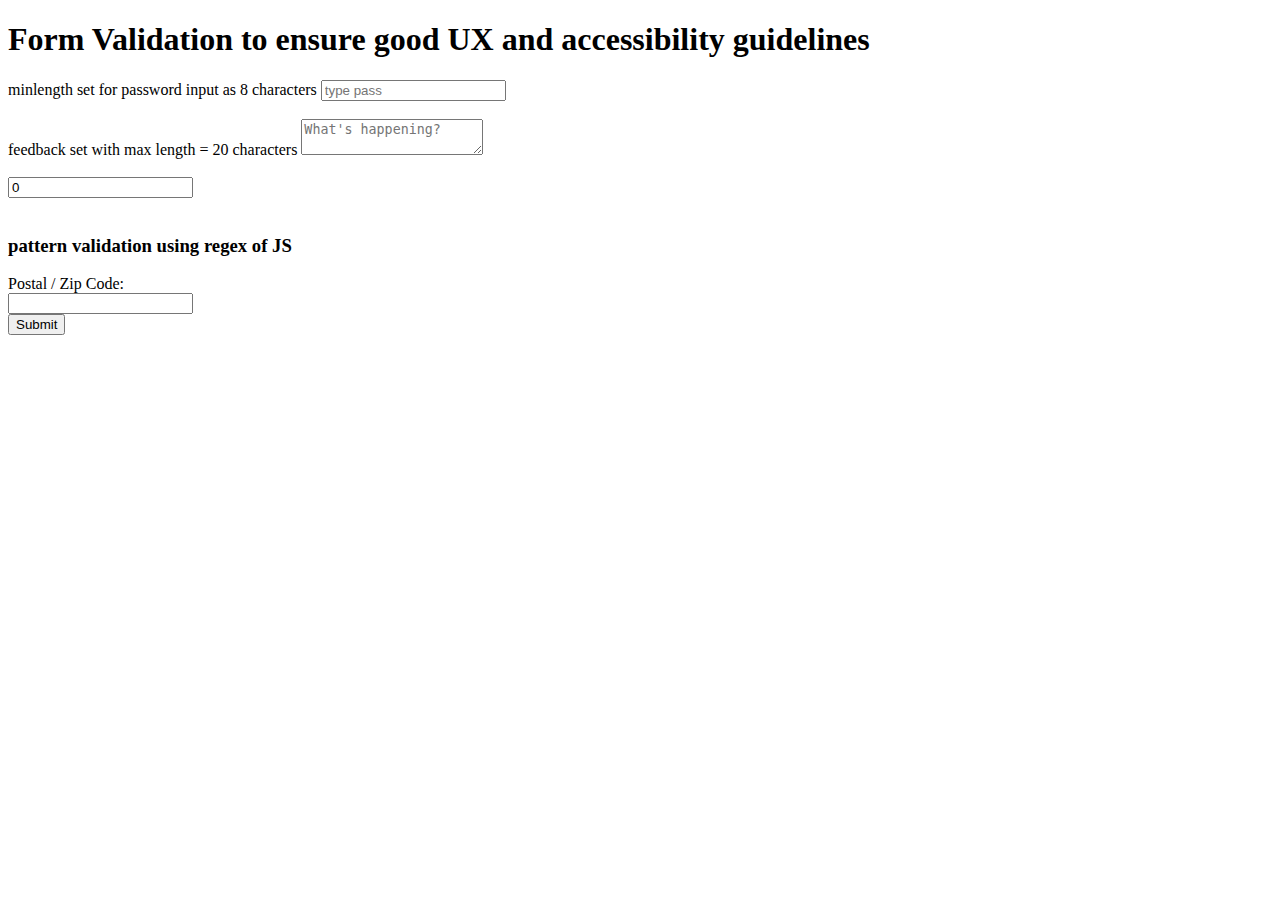
<file: form-validation/index.html>
<!DOCTYPE html>
<html lang="en">
<head>
    <meta charset="UTF-8">
    <meta name="viewport" content="width=device-width, initial-scale=1.0">
    <title>Form Validation</title>
    <link rel="stylesheet" href="styles.css">
</head>
<body>
    <h1>Form Validation to ensure good UX and accessibility guidelines</h1>
    
    <form action="#" method="get">
        <div>
            <label for="user-password">minlength set for password input as 8 characters</label>
            <input type="password" name = password placeholder="type pass" id="user-password" minlength="8">
        </div>
        <br>
        <div>
            <label for="feedback">feedback set with max length = 20 characters</label>
            <textarea id="feedback" placeholder="What's happening?" maxlength="20"></textarea>
        </div>
        <br>
        <div>
            <input type="number" id="quantity" name="quantity" min="1" value="0">
        </div>
        <br>
        <h3>pattern validation using regex of JS</h3>
        <div>
            <label for="zip_code">Postal / Zip Code:</label>
          </div>
        
          <input type="text" id="zip_code" name="zip_code" pattern="(\d{5}([\-]\d{4})?)" required>
        
          <div>
            <button type="submit">Submit</button>
          </div>
    </form>
</body>
</html>
</file>
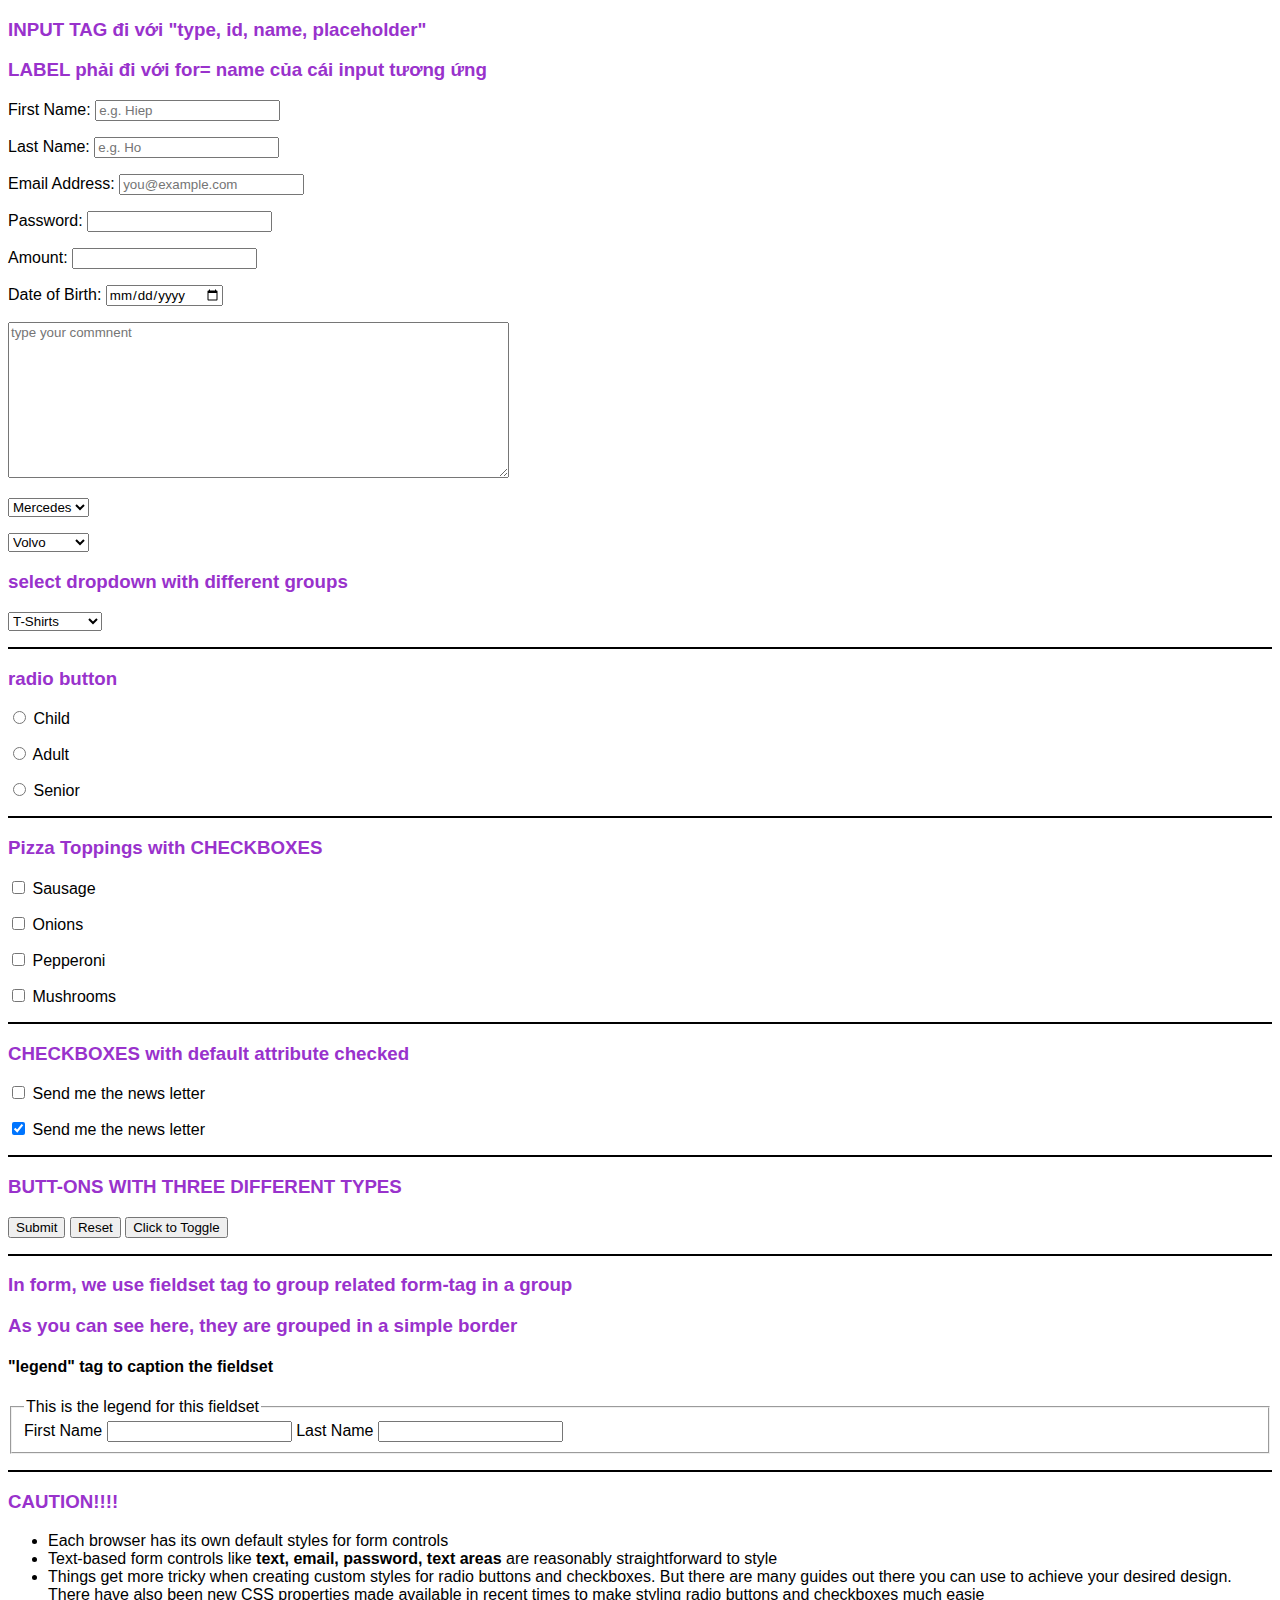
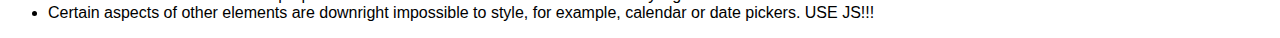
<file: form/index.html>
<!DOCTYPE html>
<html lang="en">
<head>
    <meta charset="UTF-8">
    <meta name="viewport" content="width=device-width, initial-scale=1.0">
    <title>Document</title>
    <link rel="stylesheet" href="styles.css">
</head>
<body>
    <form action="example.com/path" method="post">
        <!-- attribute name dùng để define tên properties của file JSON nhập vào database -->
        <!-- TYPE: TEXT -->

        <h3>INPUT TAG đi với "type, id, name, placeholder"</h3>
        <h3>LABEL phải đi với for= name của cái input tương ứng</h3>
        <div>
            <label for="first_name">First Name:</label>
            <input type="text" id="first_name" name="first_name" placeholder="e.g. Hiep">
        </div>
        
        <div>
            <label for="last_name">Last Name:</label>
            <input type="text" id="last_name" name="last_name" placeholder="e.g. Ho">
        </div>
        
        <!-- TYPE: EMAIL -->
        <div>
            <label for="user_email">Email Address:</label>
            <input type="email" id="user_email" name="email" placeholder="you@example.com">
        </div>
        

        <!-- TYPE: PASSWORD -->
        <div>
            <label for="user_password">Password:</label>
            <input type="password" id="user_password" name="password">
        </div>
        

        <!-- TYPE: NUMBER -->
        <div>
            <label for="amount">Amount:</label>
            <input type="number" id="amount" name="amount">
        </div>
        

        <!-- TYPE: DATE -->
        <div>
            <label for="dob">Date of Birth:</label>
            <input type="date" id="dob" name="dob">
        </div>
        

        <!-- TEXT AREA -->
        <div></div>
        <textarea rows="10" cols="60" placeholder="type your commnent"></textarea>

        <!-- SELECT DROPDOWN -->
        <div>
            <select name="Car">
                <option value="mercedes">Mercedes</option>
                <option value="tesla">Tesla</option>
                <option value="volvo">Volvo</option>
                <option value="bmw">BMW</option>
                <option value="mini">Mini</option>
                <option value="ford">Ford</option>
            </select>
        </div>
        
        <div>
            <select name="Car">
                <option value="mercedes">Mercedes</option>
                <option value="tesla">Tesla</option>
                <option value="volvo" selected>Volvo</option>
                <option value="bmw">BMW</option>
                <option value="mini">Mini</option>
                <option value="ford">Ford</option>
            </select>
        </div>
        <!-- SELECT DROPDOWN with groups or categories in the dropdown box -->
        <h3>select dropdown with different groups</h3>
        <div>
            <select name="fashion">
                <optgroup label="Clothing">
                <option value="t_shirt">T-Shirts</option>
                <option value="sweater">Sweaters</option>
                <option value="coats">Coats</option>
                </optgroup>
                <optgroup label="Foot Wear">
                <option value="sneakers">Sneakers</option>
                <option value="boots">Boots</option>
                <option value="sandals">Sandals</option>
                </optgroup>
            </select>
        </div>
        <div class="line-break"></div>
        <h3>radio button</h3>
        <div>
            <input type="radio" id="child" name="ticket_type" value="child">
            <label for="child">Child</label>
          </div>
          
          <div>
            <input type="radio" id="adult" name="ticket_type" value="adult">
            <label for="adult">Adult</label>
          </div>
          
          <div>
            <input type="radio" id="senior" name="ticket_type" value="senior">
            <label for="senior">Senior</label>
          </div>

          <div class="line-break"></div>
          <h3>Pizza Toppings with CHECKBOXES</h3>

<div>
  <input type="checkbox" id="sausage" name="topping" value="sausage">
  <label for="sausage">Sausage</label>
</div>

<div>
  <input type="checkbox" id="onions" name="topping" value="onions">
  <label for="onions">Onions</label>
</div>

<div>
  <input type="checkbox" id="pepperoni" name="topping" value="pepperoni">
  <label for="pepperoni">Pepperoni</label>
</div>

<div>
  <input type="checkbox" id="mushrooms" name="topping" value="mushrooms">
  <label for="mushrooms">Mushrooms</label>
</div>

<div class="line-break"></div>
<h3>CHECKBOXES with default attribute checked</h3>
<div>
    <input type="checkbox" id="newsletter" name="news_letter">
    <label for="newsletter">Send me the news letter</label>
  </div>

  <div>
    <input type="checkbox" id="newsletter" name="news_letter" checked>
    <label for="newsletter">Send me the news letter</label>
  </div>

  <div class="line-break"></div>
  <h3>BUTT-ONS WITH THREE DIFFERENT TYPES</h3>
  <button type="submit">Submit</button>
  <button type="reset">Reset</button>
  <button type="button">Click to Toggle</button>

  <div class="line-break"></div>
  <h3>In form, we use fieldset tag to group related form-tag in a group</h3>
  <h3>As you can see here, they are grouped in a simple border</h3>
  <h4>"legend" tag to caption the fieldset</h4>
  <fieldset>
    <legend>This is the legend for this fieldset</legend>
    <label for="first_name">First Name</label>
    <input type="text" id="first_name" name="first_name">
  
    <label for="last_name">Last Name</label>
    <input type="text" id="last_name" name="last_name">
  </fieldset>
    </form>

    <div class="line-break"></div>
    <h3>CAUTION!!!!</h3>
    <p>
        <ul>
            <li>Each browser has its own default styles for form controls</li>
            <li>Text-based form controls like <b>text, email, password, text areas</b> are reasonably straightforward to style</li>
            <li>Things get more tricky when creating custom styles for radio buttons and checkboxes. But there are many guides out there you can use to achieve your desired design. There have also been new CSS properties made available in recent times to make styling radio buttons and checkboxes much easie</li>
            <li>Certain aspects of other elements are downright impossible to style, for example, calendar or date pickers. USE JS!!!</li>
        </ul>
    </p>
</body>
</html>
</file>
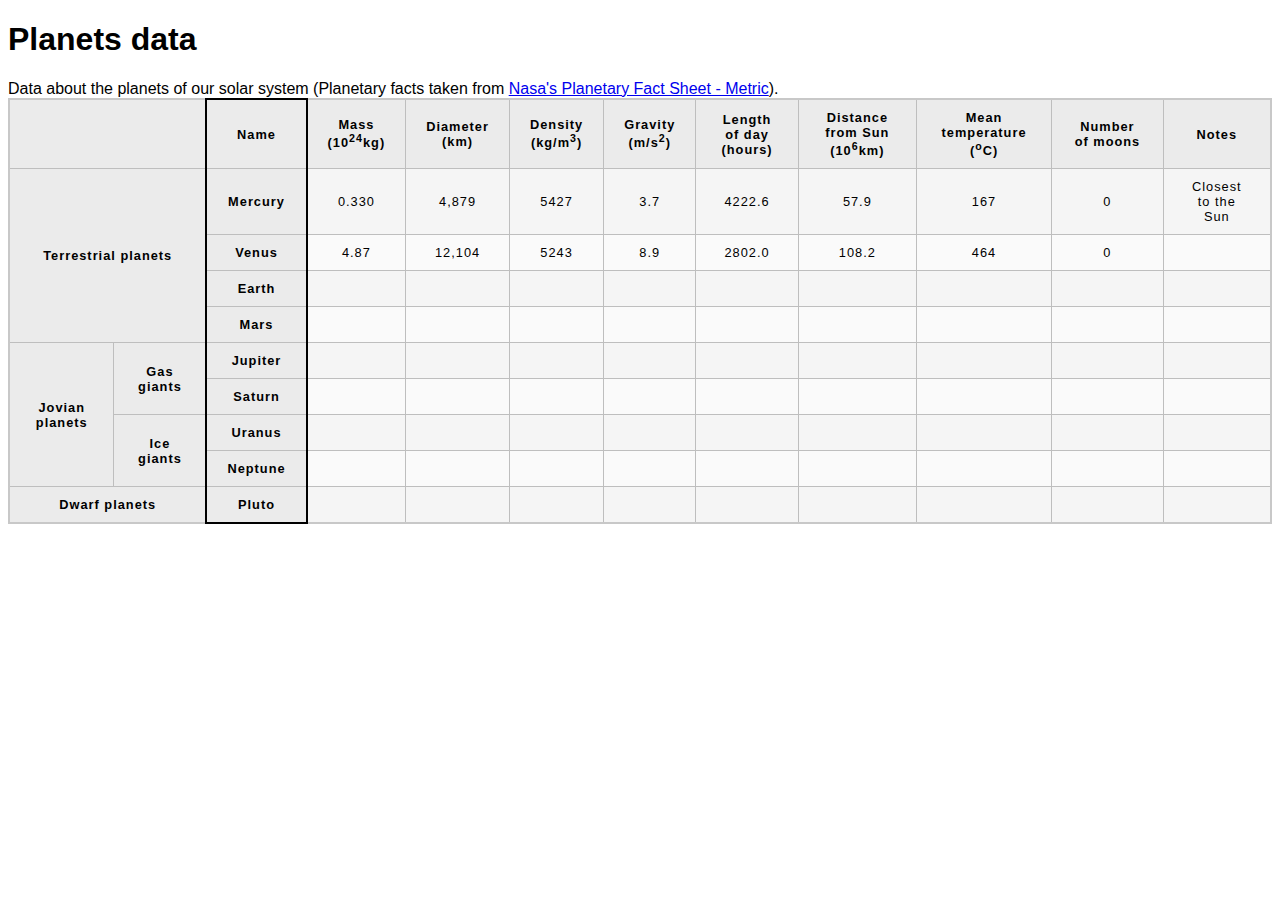
<file: table-assessment/blank-template.html>
<!DOCTYPE html>
<html lang="en">
  <head>
    <meta charset="utf-8">
    <meta name="viewport" content="width=device-width">
    <title>Table template</title>
    <link href="minimal-table.css" rel="stylesheet" type="text/css">
  </head>
  <body>
    <h1>Planets data</h1>
    <div>
        <caption>Data about the planets of our solar system (Planetary facts taken from <a href="https://nssdc.gsfc.nasa.gov/planetary/factsheet/">Nasa's Planetary Fact Sheet - Metric</a>).</caption>
        <table>
            <colgroup>
                <col/>
                <col/>
                <col style="border: 2px solid black"/>
            </colgroup>
            <thead>
                <th colspan="2"></th>
                <th>Name</th>
                <th scope="col">Mass<br>(10<sup>24</sup>kg)</th>
                <th scope="col">Diameter<br>(km)</th>
                <th scope="col">Density<br>(kg/m<sup>3</sup>)</th>
                <th scope="col">Gravity<br>(m/s<sup>2</sup>)</th>
                <th scope="col">Length of day<br>(hours)</th>
                <th scope="col">Distance from Sun<br>(10<sup>6</sup>km)</th>
                <th scope="col">Mean temperature<br>(<sup>o</sup>C)</th>
                <th scope="col">Number of moons</th>
                <th scope="col">Notes</th>
            </thead>
            <tbody>
                <tr>
                    <th rowspan="4" colspan="2">Terrestrial planets</th>
                    <th scope="row">Mercury</th>
                    <td>0.330</td>
                    <td>4,879</td>
                    <td>5427</td>
                    <td>3.7</td>
                    <td>4222.6</td>
                    <td>57.9</td>
                    <td>167</td>
                    <td>0</td>
                    <td>Closest to the Sun</td>
                </tr>
                <tr>
                    <th scope="row">Venus</th>
                    <td>4.87</td>
                    <td>12,104</td>
                    <td>5243</td>
                    <td>8.9</td>
                    <td>2802.0</td>
                    <td>108.2</td>
                    <td>464</td>
                    <td>0</td>
                    <td></td>
                </tr>
                <tr>
                    <th scope="row">Earth</th>
                    <td></td>
                    <td></td>
                    <td></td>
                    <td></td>
                    <td></td>
                    <td></td>
                    <td></td>
                    <td></td>
                    <td></td>
                </tr>
                <tr>
                    <th scope="row">Mars</th>
                    <td></td>
                    <td></td>
                    <td></td>
                    <td></td>
                    <td></td>
                    <td></td>
                    <td></td>
                    <td></td>
                    <td></td>
                </tr>

                <tr>
                    <th rowspan="4">Jovian planets</th>
                    <th rowspan="2">Gas giants</th>
                    <th scope="row">Jupiter</th>
                    <td></td>
                    <td></td>
                    <td></td>
                    <td></td>
                    <td></td>
                    <td></td>
                    <td></td>
                    <td></td>
                    <td></td>
                </tr>
                <tr>
                    <th scope="row">Saturn</th>
                    <td></td>
                    <td></td>
                    <td></td>
                    <td></td>
                    <td></td>
                    <td></td>
                    <td></td>
                    <td></td>
                    <td></td>
                </tr>
                <tr>
                    <th rowspan="2">Ice giants</th>
                    <th scope="row">Uranus</th>
                    <td></td>
                    <td></td>
                    <td></td>
                    <td></td>
                    <td></td>
                    <td></td>
                    <td></td>
                    <td></td>
                    <td></td>
                </tr>
                <tr>
                    <th scope="row">Neptune</th>
                    <td></td>
                    <td></td>
                    <td></td>
                    <td></td>
                    <td></td>
                    <td></td>
                    <td></td>
                    <td></td>
                    <td></td>
                </tr>
                <tr >
                    <th colspan="2" >Dwarf planets</th>
                    <th scope="row">Pluto</th>
                    <td></td>
                    <td></td>
                    <td></td>
                    <td></td>
                    <td></td>
                    <td></td>
                    <td></td>
                    <td></td>
                    <td></td>
                </tr>
               
            </tbody>
        </table>
    </div>

  </body>
</html>
</file>
<file: form-validation/styles.css>
br {
    margin-top: 5px;
    border-top: 1px solid black;
}
</file>
<file: form/styles.css>
*{
    font-family: 'Segoe UI', Tahoma, Geneva, Verdana, sans-serif;
}
div {
    margin-top: 1em;
    /* padding-top: 10px; */
}

.line-break{
    border: 0.5px solid black;
}

h3 {
    color: darkorchid;
}
</file>
<file: table-assessment/minimal-table.css>
html {
    font-family: sans-serif;
  }
  
  table {
    border-collapse: collapse;
    border: 2px solid rgb(200,200,200);
    letter-spacing: 1px;
    font-size: 0.8rem;
  }
  
  td, th {
    border: 1px solid rgb(190,190,190);
    padding: 10px 20px;
  }
  
  th {
    background-color: rgb(235,235,235);
  }
  
  td {
    text-align: center;
  }
  
  tr:nth-child(even) td {
    background-color: rgb(250,250,250);
  }
  
  tr:nth-child(odd) td {
    background-color: rgb(245,245,245);
  }
  
  caption {
    padding: 10px;
  }
</file>
